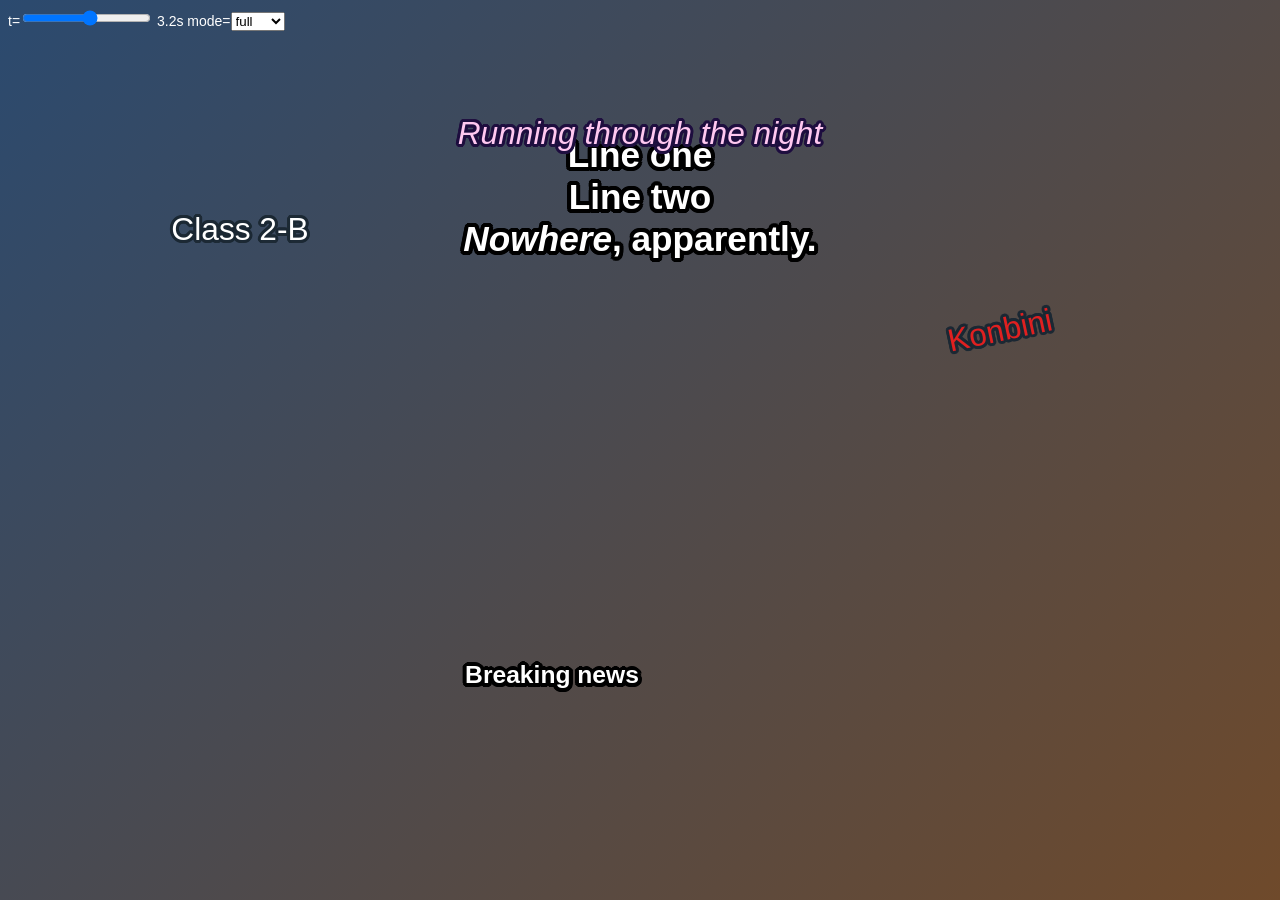
<file: tools/overlay-preview.html>
<!DOCTYPE html>
<html>
  <head>
    <meta charset="utf-8" />
    <title>Subtitle overlay preview</title>
    <link rel="stylesheet" href="../server/css/video.css" />
    <style>
      html,
      body {
        margin: 0;
        width: 100%;
        height: 100%;
        background: #111;
      }
      #video-screen .content {
        position: absolute;
        inset: 0;
        background: linear-gradient(135deg, #2b4a6f, #6f4a2b);
      }
      #controls {
        position: fixed;
        top: 8px;
        left: 8px;
        z-index: 10;
        color: #fff;
        font: 14px sans-serif;
      }
    </style>
  </head>
  <body>
    <div id="video-screen">
      <div class="content">
        <video id="videoplayer"></video>
        <div id="subtitle-overlay"></div>
      </div>
    </div>
    <div id="controls">
      t=<input id="time" type="range" min="0" max="6" step="0.05" value="3.2" />
      <span id="label"></span>
      mode=<select id="mode">
        <option value="full">full</option>
        <option value="signs">signs</option>
        <option value="cc">cc</option>
      </select>
    </div>
    <script src="../server/js/core/subtitles.js"></script>
    <script>
      var query = new URLSearchParams(location.search);
      var timeInput = document.getElementById("time");
      var modeInput = document.getElementById("mode");
      timeInput.value = query.get("t") || timeInput.value;
      modeInput.value = query.get("mode") || "full";
      var captions = subtitleOverlay.parse(
        "WEBVTT\n\n1\n00:00:01.000 --> 00:00:05.000\n<i>Where are we headed?</i>"
      );
      fetch(query.get("src") || "fixtures/sample.ass")
        .then(function (response) {
          return response.text();
        })
        .then(function (body) {
          var sources = { original: subtitleOverlay.parse(body), captions: captions };
          var draw = function () {
            subtitleOverlay.events = subtitleOverlay.buildEvents(modeInput.value, sources);
            subtitleOverlay.activeKey = "";
            document.getElementById("label").textContent = timeInput.value + "s";
            subtitleOverlay.render(Number(timeInput.value));
          };
          timeInput.oninput = draw;
          modeInput.onchange = draw;
          window.onresize = function () {
            subtitleOverlay.layoutKey = "";
            draw();
          };
          draw();
        });
    </script>
  </body>
</html>
</file>
<file: server/css/video.css>
#video-screen {
  width: 100%;
  height: 100%;
  background: #000;
  position: fixed;
  left: 0;
  top: 0;
  z-index: 4;
}

#video-screen.leaving {
  animation: none;
  opacity: 0;
  pointer-events: none;
  transition: opacity var(--fade-duration) var(--nav-ease);
}

#video-screen.is-still .osd,
#video-screen.is-still #skip-intro,
#video-screen.is-still .next-episode,
#video-screen.is-still #resume-note,
#video-screen.is-still #subtitle-overlay,
#video-screen.is-still .settings-slide {
  opacity: 0;
  visibility: hidden;
}

#video-screen.is-still #osd-icon {
  opacity: 0 !important;
  visibility: hidden !important;
}

#video-screen.is-still #osd-icon .bunny-spot,
#video-screen.is-still #osd-icon .bunny-spinner {
  display: none;
  animation: none;
}

#video-screen.is-still #osd-icon .bunny-spinner .bunny-pose {
  animation: none;
}

#video-screen #background {
  width: 100%;
  height: 100%;
  position: absolute;
}

#video-screen #videoplayer {
  width: 100%;
  height: 100%;
  position: absolute;
}

#video-screen .osd {
  width: 100%;
  height: 100%;
  background-image: linear-gradient(
    180deg,
    rgba(0, 0, 0, 0.6) 0%,
    rgba(0, 0, 0, 0.3) 30%,
    rgba(0, 0, 0, 0) 50%,
    rgba(0, 0, 0, 0) 80%,
    rgba(0, 0, 0, 0.3) 90%,
    rgba(0, 0, 0, 0.6) 100%
  );
  position: absolute;
  display: flex;
  flex-direction: column;
  justify-content: space-between;
  left: 0;
  top: 0;
  opacity: 0;
  transition: opacity var(--fade-duration) var(--nav-ease);
}

#video-screen .osd .details {
  width: 100%;
  padding: 3.75rem 4rem 0;
  box-sizing: border-box;
}

#video-screen .osd .details #title,
#video-screen .osd .details #subtitle,
#video-screen .osd .details #description {
  margin-left: 0;
  margin-right: 0;
  padding-left: 0;
  padding-right: 0;
  text-align: left;
  max-width: 75%;
}

#video-screen .osd .details #title {
  margin-top: 0;
  padding-top: 0;
  padding-bottom: 0;
  font-size: 4vh;
  font-weight: var(--font-weight-title);
  color: #fff;
  text-shadow: var(--shadow-ui);
}

#video-screen .osd .details #subtitle,
#video-screen .osd .details #description {
  margin-top: 1rem;
  padding-top: 0;
  padding-bottom: 0;
}

#video-screen .osd .details #subtitle {
  font-size: var(--type-label);
  font-weight: var(--font-weight-label);
  color: #fff;
  text-shadow: var(--shadow-ui);
}

#video-screen .osd .details #description {
  font-size: var(--type-body);
  font-weight: var(--font-weight-body);
  color: #fff;
}

#video-screen .resume-note {
  position: absolute;
  top: calc(3.75rem + 8vh + 0.8rem);
  right: 4rem;
  z-index: 6;
  display: flex;
  align-items: center;
  gap: 0.55rem;
  color: #fff;
  font-size: 1.45rem;
  font-weight: 500;
  letter-spacing: 0.01em;
  text-shadow: 0 2px 12px rgba(0, 0, 0, 0.85);
  pointer-events: none;
}

#video-screen .resume-note[hidden] {
  display: none;
}

#video-screen .resume-note-icon {
  width: 1.7rem;
  height: 1.7rem;
  display: inline-flex;
  color: #fff;
}

#video-screen .resume-note-icon svg {
  width: 100%;
  height: 100%;
  display: block;
}

#video-screen .osd .player-settings {
  position: absolute;
  right: 0;
  top: 0;
  padding: 3.75rem 4rem 0 0;
  box-sizing: border-box;
}

#video-screen .osd .player-settings #setting-options {
  display: flex;
  align-items: center;
  gap: 40px;
}

#video-screen .osd .player-settings #setting-options .player-icon {
  color: #fff;
  opacity: 0.7;
  width: 8vh;
  height: 8vh;
  display: flex;
  align-items: center;
  justify-content: center;
  border-radius: 50%;
  background: transparent;
  transition: opacity 120ms ease-out, background-color 120ms ease-out;
}

#video-screen .osd .player-settings #setting-options .player-icon svg {
  width: 4.6vh;
  height: 4.6vh;
  display: block;
  overflow: visible;
  filter: drop-shadow(0 1px 2px rgba(0, 0, 0, 0.6))
    drop-shadow(0 0 6px rgba(0, 0, 0, 0.4));
}

#video-screen .osd .player-settings #setting-options .player-icon.selected {
  opacity: 1;
  background: rgba(0, 0, 0, 0.4);
}

#video-screen .osd .player-settings #speed-menu {
  display: flex;
  align-items: center;
  color: #fff;
  font-size: 22px;
  list-style: none;
  margin: 0;
  padding: 10px 20px;
  border-radius: 50px;
  position: relative;
}

#video-screen .osd .player-settings #speed-menu span {
  content: '';
  background: rgba(244, 130, 33, 0.7);
  width: 50px;
  height: 50px;
  position: absolute;
  border-radius: 50px;
  margin: auto;
  right: 0;
  left: 0;
  margin-right: 310px;
}

#video-screen .osd .player-settings #speed-menu.to-rigth span {
  margin-left: 240px;
  margin-right: auto;
}

#video-screen .osd .player-settings #speed-menu.to-rigth span::before {
  border-right: 5px solid rgba(244, 130, 33, 0.7);
  right: 0;
  margin-right: -10px;
}

#video-screen .osd .player-settings #speed-menu.to-left span::before {
  border-left: 5px solid rgba(244, 130, 33, 0.7);
  margin-left: -10px;
}

#video-screen .osd .player-settings #speed-menu span::before {
  content: '';
  width: 50px;
  height: 50px;
  position: absolute;
  border-radius: 50px;
}

#video-screen .osd .player-settings #speed-menu li {
  font-weight: var(--font-weight-label);
  font-size: 20px;
  margin: 10px;
  opacity: 0.5;
  width: 50px;
  text-align: center;
}

#video-screen .settings-slide {
  position: fixed;
  width: 100%;
  height: 100%;
  left: 0;
  top: 0;
  background: rgba(0, 0, 0, 0.48);
  opacity: 0;
  visibility: hidden;
  pointer-events: none;
  transform: translateX(28px);
  transition: opacity var(--fade-duration) var(--nav-ease),
    transform var(--fade-duration) var(--nav-ease),
    visibility var(--fade-duration);
}

#video-screen .settings-slide.open {
  opacity: 1;
  visibility: visible;
  pointer-events: auto;
  transform: none;
}

#languages-content {
  position: absolute;
  top: 0;
  right: 4vw;
  bottom: 0;
  display: flex;
  margin: 0;
  /* 6% bottom safe margin keeps the last option clear of the TV edge. */
  padding: 12vh 0 6vh 0;
}

#languages-content .track-column {
  display: flex;
  flex-direction: column;
  width: 16vw;
  margin-left: 3vw;
}

#languages-content #subtitles-column {
  width: 20vw;
}

#languages-content #speeds-column {
  width: 8vw;
}

#languages-content .dupe-option {
  margin-top: 2.2vh;
  padding-left: 12px;
}

#languages-content .dupe-head {
  display: flex;
  align-items: center;
  justify-content: space-between;
  gap: 12px;
}

#languages-content .dupe-option .option-label {
  font-size: var(--type-label);
  letter-spacing: 0.08em;
  text-transform: uppercase;
  opacity: 0.6;
  white-space: normal;
}

#languages-content .dupe-option.selected .option-label {
  opacity: 1;
}

#languages-content .switch {
  position: relative;
  flex: 0 0 auto;
  width: 44px;
  height: 24px;
  border-radius: 999px;
  background: rgba(255, 255, 255, 0.28);
}

#languages-content .switch .knob {
  position: absolute;
  top: 3px;
  left: 3px;
  width: 18px;
  height: 18px;
  border-radius: 50%;
  background: #fff;
}

#languages-content .dupe-option.on .switch {
  background: rgba(244, 117, 33, 0.7);
}

#languages-content .dupe-option.on .knob {
  left: 23px;
}

#languages-content #subtitle-sizes-column {
  width: 10vw;
}

#languages-content .track-column:first-child {
  margin-left: 0;
}

#languages-content .track-column.empty {
  display: none;
}

#languages-content .title {
  color: var(--color-text);
  font-size: var(--type-label);
  font-weight: var(--font-weight-label);
  text-transform: uppercase;
  opacity: 0.6;
  margin: 0 0 2.5vh 0;
  padding-left: 12px;
}

#languages-content .track-column.focused .title {
  opacity: 1;
}

#languages-content .track-list {
  flex: 1;
  min-height: 0;
  overflow: hidden;
  padding: 10px;
  margin: -10px;
  -webkit-mask-image: linear-gradient(
    to bottom,
    #000 calc(100% - 32px),
    transparent 100%
  );
  mask-image: linear-gradient(to bottom, #000 calc(100% - 32px), transparent 100%);
}

#languages-content ul {
  position: relative;
  margin: 0;
  padding: 0;
  list-style: none;
  transition: transform var(--nav-duration) var(--nav-ease);
  will-change: transform;
}

#languages-content .option {
  position: relative;
  color: var(--color-text);
  font-size: var(--type-label);
  font-weight: var(--font-weight-label);
  line-height: 1.3;
  opacity: 0.6;
  padding: 1.1vh 12px 1.1vh 2.6vw;
  margin: 0 0 0.8vh 0;
  border-radius: 6px;
}

#languages-content .option-label {
  display: block;
  white-space: nowrap;
  overflow: hidden;
  text-overflow: ellipsis;
}

#languages-content .option-description {
  display: none;
  font-size: 1.6vh;
  font-weight: 400;
  line-height: 1.3;
  margin-top: 0.3vh;
  opacity: 0.65;
}

#languages-content .option.active {
  opacity: 0.9;
}

#languages-content .option.unavailable .option-label {
  opacity: 0.55;
}

#languages-content .option.active::before {
  content: "";
  position: absolute;
  left: 0.85vw;
  top: 1.45vh;
  width: 0.35vw;
  height: 0.9vh;
  border-right: 3px solid currentColor;
  border-bottom: 3px solid currentColor;
  transform: rotate(45deg);
}

#languages-content .option.selected {
  opacity: 1;
  outline: var(--focus-ring-width) solid var(--color-focus);
  outline-offset: var(--focus-ring-offset);
  box-shadow: var(--focus-glow);
}

#languages-content .option.selected .option-description {
  display: block;
}

#languages-content .option.selected .option-label {
  white-space: normal;
}

#video-screen.panel-open #subtitle-overlay {
  opacity: 0.4;
  transition: opacity var(--fade-duration) var(--nav-ease);
}

#video-screen .icon-status {
  position: absolute;
  left: 0;
  right: 0;
  top: 0;
  bottom: 0;
  margin: auto;
  width: 8vw;
  height: 10vw;
  opacity: 0;
  transition: opacity var(--fade-duration) var(--nav-ease);
}

#video-screen .icon-status .icon {
  width: 8vw;
  height: 10vw;
}

#video-screen .icon-status .percent {
  display: none;
}

#video-screen .icon-status.forward .icon,
#video-screen .icon-status.rewind .icon {
  display: flex;
  align-items: center;
}

#video-screen .icon-status.rewind .icon {
  transform: rotate(180deg);
}

#video-screen .icon-status .icon:before,
#video-screen .icon-status .icon:after {
  content: "";
  width: 0;
  height: 0;
  border-color: transparent;
  border-left-color: #fff;
  border-style: solid;
  display: inline-block;
  vertical-align: middle;
  /* transition: all 0.25s; */
}

#video-screen .icon-status.play .icon:before {
  border-width: 2.5vw 0 2.5vw 4vw;
  height: 5vw;
}

#video-screen .icon-status.play .icon:after {
  border-width: 2.5vw 0 2.5vw 4vw;
}

#video-screen .icon-status.forward .icon:before,
#video-screen .icon-status.rewind .icon:before {
  border-width: 2.5vw 0 2.5vw 4vw;
  height: 0vw;
}

#video-screen .icon-status.forward .icon:after,
#video-screen .icon-status.rewind .icon:after {
  border-width: 2.5vw 0 2.5vw 4vw;
}

#video-screen .icon-status .bunny-spot,
#video-screen .icon-status .bunny-spinner {
  display: none;
  animation: none;
}

#video-screen .icon-status .bunny-spinner .bunny-pose {
  animation: none;
}

#video-screen .icon-status.loading {
  position: absolute;
  left: 50%;
  right: auto;
  top: auto;
  bottom: 0;
  margin: 0;
  width: 7.5vw;
  height: 7.5vw;
  display: block;
  overflow: visible;
  pointer-events: none;
}

#video-screen .icon-status.loading .bunny-spot {
  display: block;
  animation: bunny-spots 6s steps(1, end) infinite;
}

#video-screen .icon-status.loading .bunny-spinner {
  display: block;
  animation: bunny-trampoline 1.2s infinite;
}

#video-screen .icon-status.loading .bunny-spinner .pose-1 {
  animation: bunny-pose-1 1.2s steps(1, end) infinite;
}

#video-screen .icon-status.loading .bunny-spinner .pose-2 {
  animation: bunny-pose-2 1.2s steps(1, end) infinite;
}

#video-screen .icon-status.loading .bunny-spinner .pose-3 {
  animation: bunny-pose-3 1.2s steps(1, end) infinite;
}

#video-screen .icon-status.loading .bunny-spinner .pose-4 {
  animation: bunny-pose-4 1.2s steps(1, end) infinite;
}

#video-screen .icon-status.loading .icon,
#video-screen .icon-status.loading .percent,
#video-screen .icon-status.loading .icon:after,
#video-screen .icon-status.loading .icon:before {
  display: none;
}

#video-screen .osd .osd-center {
  display: none;
  position: absolute;
  left: 50%;
  top: 46%;
  transform: translate(-50%, -50%);
  align-items: center;
  gap: 6.5vw;
  color: #fff;
  pointer-events: none;
  opacity: 0;
  transition: opacity var(--motion-duration) var(--motion-ease);
}

#video-screen .osd .osd-center.is-shown {
  opacity: 1;
}

#video-screen.is-buffering .osd .osd-center .osd-play {
  visibility: hidden;
}

#video-screen .osd .osd-center .osd-skip,
#video-screen .osd .osd-center .osd-play {
  position: relative;
  width: 9vh;
  height: 9vh;
  display: flex;
  align-items: center;
  justify-content: center;
}

#video-screen .osd .osd-center .osd-play {
  width: 7.5vh;
  height: 7.5vh;
}

#video-screen .osd .osd-center svg {
  width: 100%;
  height: 100%;
  display: block;
  overflow: visible;
  filter: drop-shadow(0 1px 2px rgba(0, 0, 0, 0.6))
    drop-shadow(0 0 6px rgba(0, 0, 0, 0.4));
}

#video-screen .osd .osd-center .osd-skip span {
  position: absolute;
  inset: 0;
  display: flex;
  align-items: center;
  justify-content: center;
  font-size: 2.15vh;
  font-weight: 700;
  text-shadow: var(--shadow-ui);
}

#video-screen .osd .osd-center .osd-skip.forward svg {
  transform: scaleX(-1);
}

#video-screen .osd .osd-center .osd-skip.pulse {
  transform: scale(1.08);
}

#video-screen .osd .osd-center .osd-play .glyph-play {
  display: none;
}

#video-screen .osd .osd-center .osd-play.is-paused .glyph-pause {
  display: none;
}

#video-screen .osd .osd-center .osd-play.is-paused .glyph-play {
  display: block;
}

#video-screen .osd .progress {
  padding: 4rem;
  width: 100%;
  box-sizing: border-box;
  display: grid;
  grid-template-columns: 1fr 1fr;
  grid-template-areas:
    "elapsed duration"
    "bar bar";
  align-items: center;
  row-gap: 0.75rem;
}

#video-screen .osd .progress #total,
#video-screen .osd .progress #time {
  width: auto;
  min-width: 0;
  margin: 0;
  box-sizing: border-box;
  font-size: var(--type-label);
  font-weight: var(--font-weight-label);
  font-variant-numeric: tabular-nums;
  font-feature-settings: "tnum" 1;
  color: #fff;
  text-shadow: var(--shadow-ui);
  padding: 0;
  white-space: nowrap;
}

#video-screen .osd .progress #time {
  grid-area: elapsed;
  justify-self: start;
  text-align: left;
  display: flex;
  align-items: center;
}

#video-screen .osd.is-paused .progress #time::before {
  content: "";
  width: 0.22em;
  height: 0.85em;
  margin-right: 0.78em;
  background: currentColor;
  box-shadow: 0.5em 0 0 currentColor;
  flex: 0 0 auto;
}

#video-screen .osd .progress #total {
  grid-area: duration;
  justify-self: end;
  text-align: right;
}

#video-screen .osd .progress .bar {
  grid-area: bar;
  position: relative;
  min-width: 0;
  border-radius: 0;
  background-color: rgba(255, 255, 255, 0.22);
  width: 100%;
  height: 4px;
  opacity: 1;
  transition: height var(--focus-duration) ease-out;
}

#video-screen .osd .progress .bar #played {
  background-color: #fff;
  border-radius: inherit;
  width: 0%;
  height: 100%;
  position: static;
  max-width: 100%;
}

#video-screen .osd .progress .bar .knob {
  display: none;
  position: absolute;
  left: 11px;
  top: 50%;
  width: 22px;
  height: 22px;
  margin: 0;
  transform: translate(-50%, -50%);
  border-radius: 50%;
  background: transparent;
  overflow: visible;
}

#video-screen .osd .progress .bar .knob::before {
  content: "";
  position: absolute;
  inset: 0;
  border-radius: 50%;
  background: #fff;
  z-index: 2;
}

#video-screen .osd .progress .bar .knob .scrub-flame {
  display: none;
  position: absolute;
  left: 50%;
  bottom: 50%;
  width: 56px;
  height: 74px;
  margin-left: -28px;
  transform-origin: center bottom;
  pointer-events: none;
  z-index: 1;
}

#video-screen .osd.scrub-hold .progress .bar .knob .scrub-flame {
  display: block;
}

#video-screen .osd.scrub-hold.scrub-forward .progress .bar .knob .scrub-flame {
  transform: rotate(-90deg);
}

#video-screen .osd.scrub-hold.scrub-back .progress .bar .knob .scrub-flame {
  transform: rotate(90deg);
}

#video-screen .osd .progress .bar #knob-time {
  display: none;
}

#video-screen .osd .details {
  opacity: 0.7;
}

#video-screen .osd.transport-focus .progress .bar {
  height: 14px;
  background-color: rgba(255, 255, 255, 0.45);
  box-shadow: inset 0 0 0 2px #fff;
}

#video-screen .osd.transport-focus .progress .bar #played {
  background-color: #fff;
}

#video-screen .osd.transport-focus .progress .bar .knob {
  display: block;
}

#video-screen .osd .progress .bar .preview {
  position: absolute;
  right: -9vw;
  width: 18vw;
  top: -11vw;
  display: none;
}

#video-screen .osd .progress .bar .preview #preview {
  width: 100%;
}

#video-screen .next-episode {
  position: absolute;
  right: 0;
  bottom: 0;
  background: linear-gradient(
    270deg,
    rgba(0, 0, 0, 1) 0%,
    rgba(0, 0, 0, 0) 100%
  );
  height: 200px;
  width: 410px;
  margin-bottom: 140px;
  padding: 25px;
  padding-left: 120px;
  display: none;
  animation: rise-in var(--fade-duration) var(--nav-ease);
}

#video-screen .next-episode .next-episode-image {
  width: 260px;
  height: 150px;
  position: relative;
}

#video-screen .next-episode .next-episode-image img {
  width: 100%;
  height: 100%;
  opacity: 0.7;
}

#video-screen .next-episode .next-episode-image #next-episode-count {
  color: #fff;
  font-size: var(--type-label);
  font-weight: var(--font-weight-label);
  position: absolute;
  left: 0;
  right: 0;
  top: 0;
  bottom: 0;
  margin: auto;
  width: 85px;
  height: 85px;
  background: rgba(0, 0, 0, 0.3);
  border-radius: 50%;
  text-align: center;
  line-height: 85px;
}

#video-screen #skip-intro {
  background: rgba(0, 0, 0, 0.4);
  background-clip: border-box;
  border: 4px solid transparent;
  padding: 15px 30px;
  z-index: 2;
  left: var(--space-safe-x);
  position: absolute;
  bottom: 0;
  margin-bottom: 250px;
  font-size: var(--type-label);
  font-weight: var(--font-weight-label);
  color: #fff;
  border-radius: 8px;
  outline: none;
  box-shadow: none;
  display: none;
  pointer-events: auto;
  cursor: pointer;
  animation: rise-in var(--fade-duration) var(--nav-ease);
}

#video-screen #skip-intro.selected {
  background-clip: border-box;
  border-color: #fff;
  border-radius: 8px;
  outline: none;
}

#video-screen #skip-intro i {
  margin-right: 15px;
}

#video-screen #videoplayer::cue {
  opacity: 0;
}

#video-screen #subtitle-overlay {
  position: absolute;
  left: 0;
  top: 0;
  width: 100%;
  height: 100%;
  overflow: hidden;
  pointer-events: none;
}

#video-screen #subtitle-overlay .subtitle-anchor {
  position: absolute;
  display: flex;
}

#video-screen #subtitle-overlay .subtitle-event {
  line-height: 1.2;
  white-space: pre-wrap;
}

#video-screen #subtitle-overlay .subtitle-dialogue {
  font-family: var(--font-body);
  font-weight: 700;
  line-height: 1.3;
  color: #fff;
  max-width: 30em;
}

#video-screen #subtitle-overlay.shadow-drop .subtitle-dialogue {
  text-shadow: var(--shadow-sub);
}

#video-screen #subtitle-overlay.bg-semi .subtitle-dialogue span,
#video-screen #subtitle-overlay.bg-solid .subtitle-dialogue span {
  padding: 0.05em 0.3em;
  -webkit-box-decoration-break: clone;
  box-decoration-break: clone;
}

#video-screen #subtitle-overlay.bg-semi .subtitle-dialogue span {
  background: rgba(0, 0, 0, 0.6);
}

#video-screen #subtitle-overlay.bg-solid .subtitle-dialogue span {
  background: #000;
}
</file>
